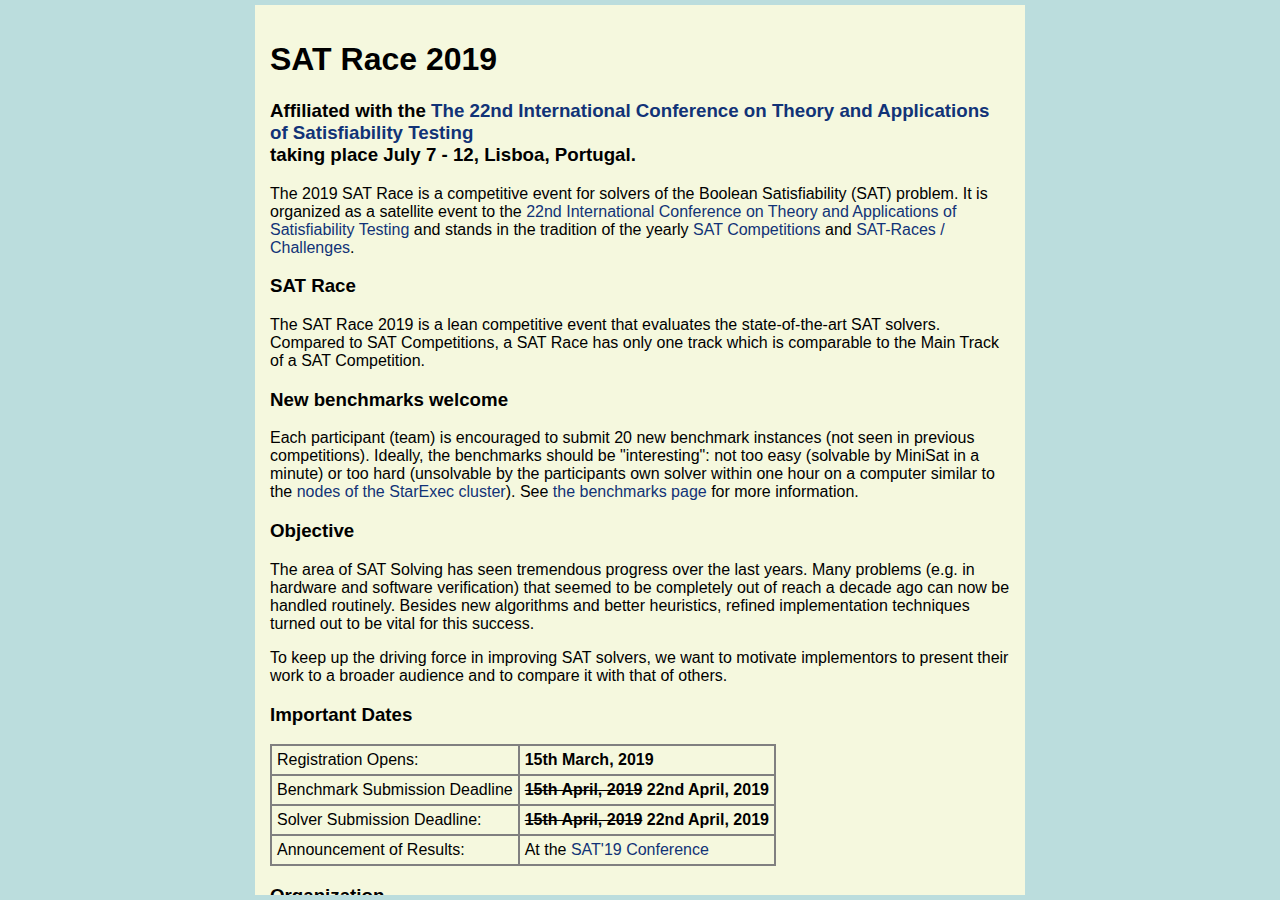
<file: index.html>
<!DOCTYPE html PUBLIC "-//W3C//DTD HTML 4.01 Transitional//EN">
<html>
<head>
<meta http-equiv="Content-Type" content="text/html; charset=UTF-8">
<title>SAT Race 2019</title>
<link rel="stylesheet" href="main.css" type="text/css">
<link rel="icon" type="image/x-icon" href="doge2.ico">
<script src="https://www.w3schools.com/lib/w3.js"></script>
<style>a#index { color:#c20114; }</style>
</head>

<body>
<div class="main">
  <div class="navigation" w3-include-html="navigation.html"></div>
  <script>w3.includeHTML();</script> 

  <div class="content">
    <h1>SAT Race 2019</h1>
    
<h3>
Affiliated with the 
  <a href="http://sat2019.tecnico.ulisboa.pt/">The 22nd International Conference on Theory and Applications of Satisfiability Testing</a><br/>
taking place July 7 - 12, Lisboa, Portugal.
</h3>

<p>
The 2019 SAT Race is a competitive event for solvers of the Boolean Satisfiability (SAT) problem.
It is organized as a satellite event to the 
<a href="http://sat2019.tecnico.ulisboa.pt/">22nd International Conference on Theory
and Applications of Satisfiability Testing</a>
and stands in the tradition of the yearly <a href="http://www.satcompetition.org">SAT Competitions</a> and <a href="related.html">SAT-Races / Challenges</a>.
</p>


<h3>SAT Race</h3>
<p>
The SAT Race 2019 is a lean competitive event that evaluates the
state-of-the-art SAT solvers. Compared to SAT Competitions, a SAT Race
has only one track which is comparable to the Main Track of a SAT
Competition.
</p>

<h3>New benchmarks welcome</h3>
<p>
Each participant (team) is encouraged to submit 20 new benchmark instances (not seen in previous competitions).
Ideally, the benchmarks should be "interesting": not too easy (solvable by MiniSat in a minute) or too hard (unsolvable by the participants own solver within one hour on
a computer similar to the <a href="https://www.starexec.org/starexec/public/machine-specs.txt">nodes of the StarExec cluster</a>).
See <a href="benchmarks.html">the benchmarks page</a> for more information.

</ul>
</p>


<h3><a name="Objective">Objective</a></h3>
<p>
The area of SAT Solving has seen tremendous progress over the last years.
Many problems (e.g. in hardware and software verification) that seemed to be completely out of reach a decade ago can now be handled routinely.
Besides new algorithms and better heuristics, refined implementation techniques turned out to be vital for this success.
</p>
<p>
To keep up the driving force in improving SAT solvers, we want to motivate implementors to present their work to a broader audience and to compare it with that of others.
</p>


<h3>Important Dates</h3>

<table>
  <tr>
    <td>Registration Opens:</td>
    <td class="date">15th March, 2019</td>
  </tr>
  <tr>
    <td>Benchmark Submission Deadline</td>
    <td class="date"><del>15th April, 2019</del> 22nd April, 2019</td>
  </tr>
  <tr>
    <td>Solver Submission Deadline:</td> 
    <td class="date"><del>15th April, 2019</del> 22nd April, 2019</td>
  </tr>
  <tr>
    <td>Announcement of Results:</td> 
    <td>At the <a href="http://sat2019.tecnico.ulisboa.pt/">SAT'19 Conference</a></td>
  </tr>
</table>

<h3><a name="Organization">Organization</a></h3>
<p>
Researchers from both academia and industry are invited to submit their solvers and benchmarks to SAT Race 2019.
</p>

  </div>
    
</div>

</body>
</html>
</file>
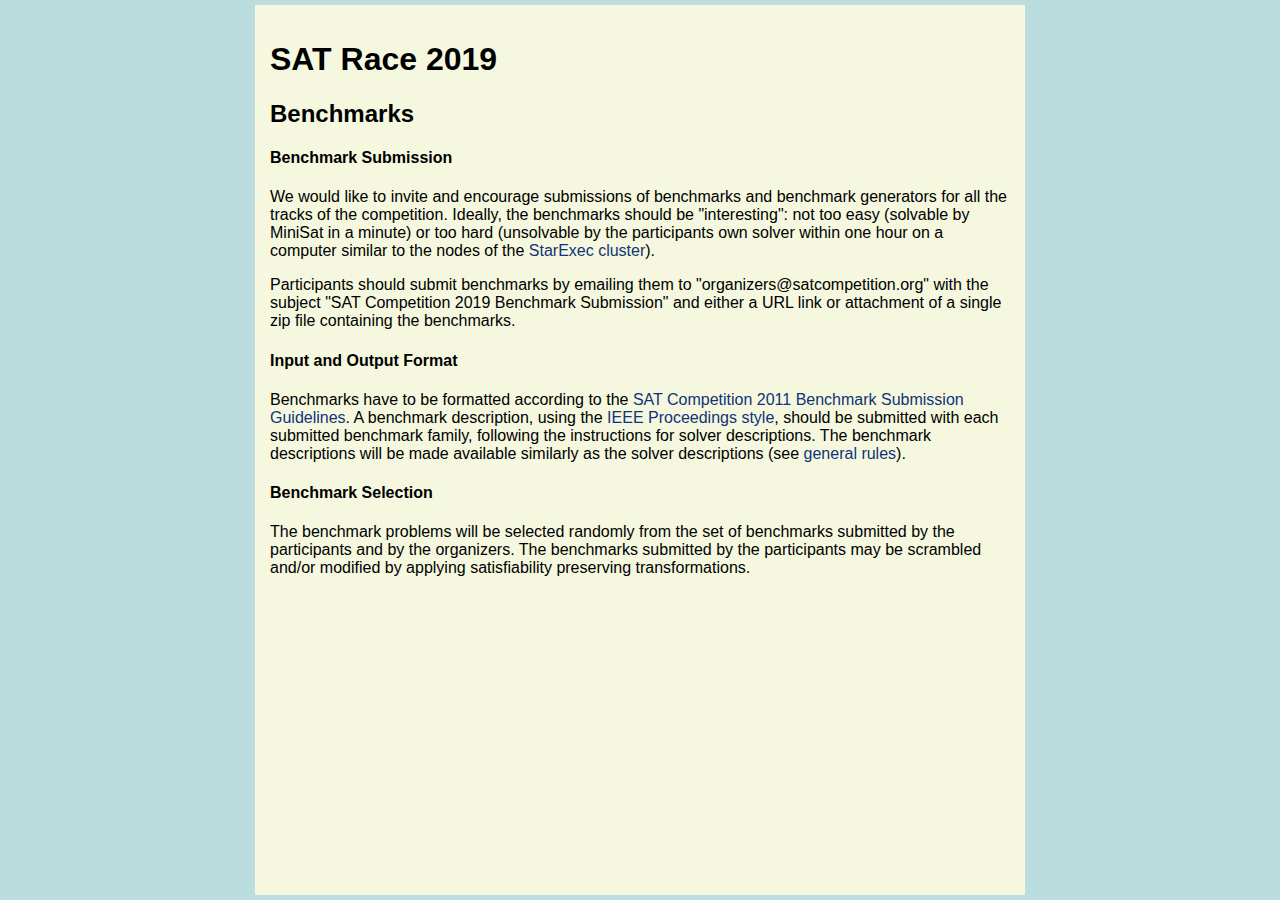
<file: benchmarks.html>
<!DOCTYPE html PUBLIC "-//W3C//DTD HTML 4.01 Transitional//EN">
<html>
<head>
<meta http-equiv="Content-Type" content="text/html; charset=UTF-8">
<title>SAT Race 2019</title>
<link rel="stylesheet" href="main.css" type="text/css">
<link rel="icon" type="image/x-icon" href="doge2.ico">
<script src="https://www.w3schools.com/lib/w3.js"></script>
<style>a#benchmarks { color:#c20114; }</style>
</head>

<body>
<div class="main">
  <div class="navigation" w3-include-html="navigation.html"></div>
  <script>w3.includeHTML();</script> 

  <div class="content">
    <h1>SAT Race 2019</h1>
<h2>Benchmarks</h2>

<h4>Benchmark Submission</h4>
<p>
We would like to invite and encourage submissions of benchmarks and benchmark generators for all the tracks of the competition.
<!--
Each Main Track participant (team) is required to submit 20 new benchmark instances (not seen in previous competitions). 
At least 10 of those--> Ideally, the benchmarks should be "interesting": not too easy (solvable by MiniSat in a minute) or
too hard (unsolvable by the participants own solver within one hour on a computer similar to the nodes of the 
<a href="https://www.starexec.org/starexec/public/machine-specs.txt">StarExec cluster</a>).
</p>
<!--
<p>
Please contact the organizers to discuss options in case the requirement seems difficult to fulfil.
</p>
-->
<p>
Participants should submit benchmarks by emailing them to "organizers@satcompetition.org" with the 
subject "SAT Competition 2019 Benchmark Submission" and either a URL link or attachment of a single zip file containing the benchmarks.
</p>

<h4>Input and Output Format</h4>
<p>
Benchmarks have to be formatted according to the
<a href="http://www.satcompetition.org/2011/format-benchmarks2011.html">SAT Competition 2011
Benchmark Submission Guidelines</a>.
A benchmark description, using 
the <a href="http://www.ieee.org/conferences_events/conferences/publishing/templates.html">IEEE Proceedings style</a>,
should be submitted with each submitted benchmark family,
following the instructions for solver descriptions.
The benchmark descriptions will be made available similarly as the solver descriptions 
(see <a href="rules.html">general rules</a>).
</p>

<h4>Benchmark Selection</h4>
<p>
The benchmark problems will be selected randomly from the set of benchmarks submitted
by the participants and by the organizers.
The benchmarks submitted by the participants may be scrambled and/or modified
by applying satisfiability preserving transformations.
</p>

  </div>
    
</div>

</body>
</html>
</file>
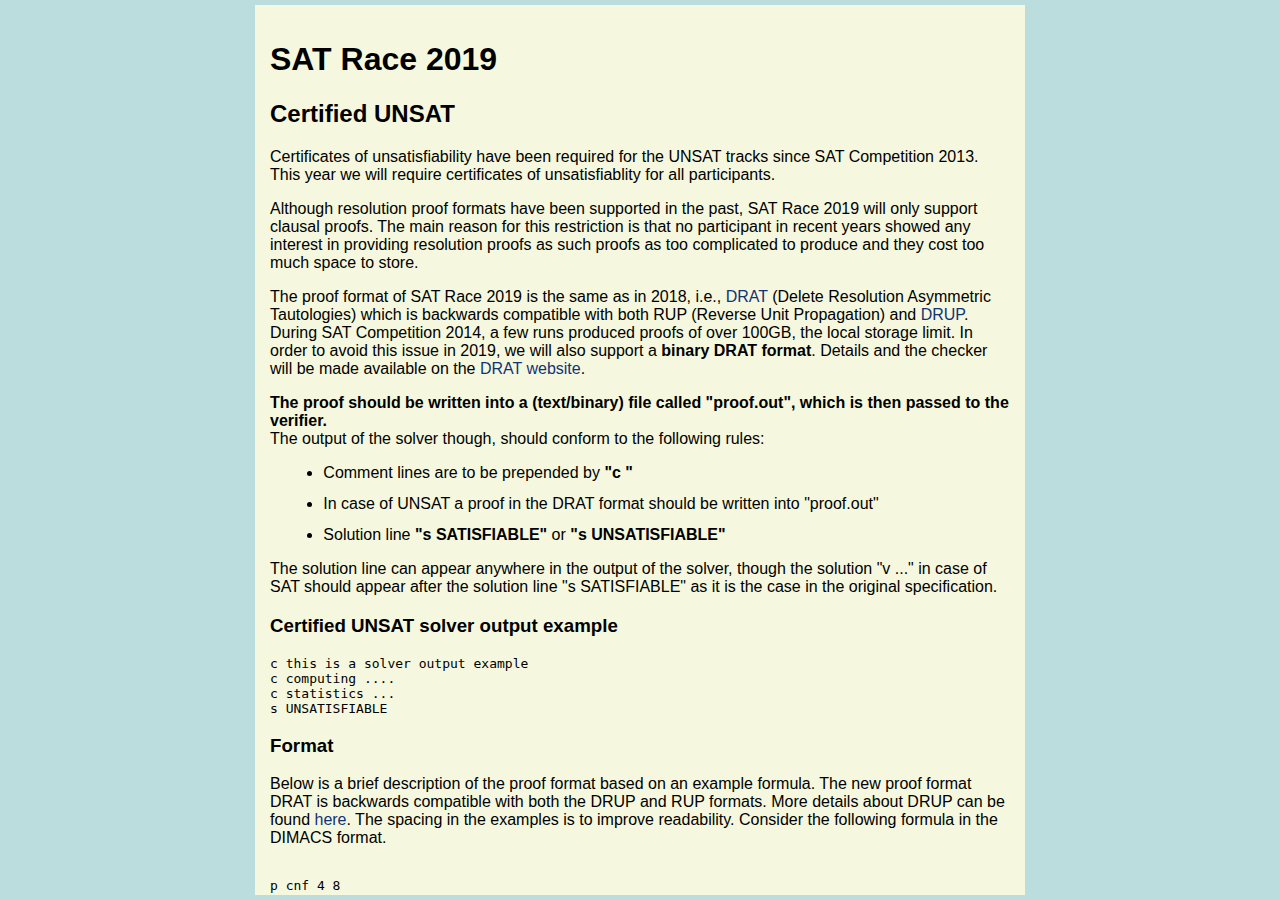
<file: certificates.html>
<!DOCTYPE html PUBLIC "-//W3C//DTD HTML 4.01 Transitional//EN">
<html>
<head>
<meta http-equiv="Content-Type" content="text/html; charset=UTF-8">
<title>SAT Race 2019</title>
<link rel="stylesheet" href="main.css" type="text/css">
<link rel="icon" type="image/x-icon" href="doge2.ico">
<script src="https://www.w3schools.com/lib/w3.js"></script>
<style>a#certificates { color:#c20114; }</style>
</head>

<body>
<div class="main">
  <div class="navigation" w3-include-html="navigation.html"></div>
  <script>w3.includeHTML();</script> 

  <div class="content">
    <h1>SAT Race 2019</h1>

<h2>Certified UNSAT</h2>
<p>
Certificates of unsatisfiability have been required for the UNSAT tracks since 
SAT Competition 2013. This year we will require certificates of unsatisfiablity 
for all participants.
</p>

<p>
Although resolution proof formats have been supported in the past, 
SAT Race 2019 will only support clausal proofs. The main reason
for this restriction is that no participant in recent years showed any 
interest in providing resolution proofs as such proofs as too complicated to
produce and they cost too much space to store.<br>
</p>

<p>
The proof format of SAT Race 2019 is the same as in 2018, i.e.,
<a href="http://www.cs.utexas.edu/~marijn/drat-trim/" target="_blank">DRAT</a> 
(Delete Resolution Asymmetric Tautologies) which is backwards compatible 
with both RUP (Reverse Unit Propagation) and 
<a href="http://www.cs.utexas.edu/~marijn/drup/" target="_blank">DRUP</a>.
During SAT Competition 2014, a few runs produced proofs of over 100GB, 
the local storage limit. In order to avoid this issue in 2019, we will
also support a <b>binary DRAT format</b>. Details and the checker will be made 
available on the <a href="http://www.cs.utexas.edu/~marijn/drat-trim/">DRAT website</a>.
</p>

<p>

<b>The proof should be written into a (text/binary) file called "proof.out", which is then passed to the verifier.</b> <br> 
The output of the solver though, should conform to the following rules:
<ul>
<li> Comment lines are to be prepended by <b>&quot;c &quot;</b></li>
<li> In case of UNSAT a proof in the DRAT format should be written into "proof.out"</li>
<li> Solution line <b>&quot;s SATISFIABLE&quot;</b> or <b>&quot;s UNSATISFIABLE&quot;</b></li>
</ul>
The solution line can appear anywhere in the output of the solver, though 
the solution &quot;v ...&quot; in case of SAT should appear after the solution line 
&quot;s SATISFIABLE&quot; as it is the case in the original specification.<br>

<h3>Certified UNSAT solver output example</h3>
<pre>
c this is a solver output example
c computing ....
c statistics ...
s UNSATISFIABLE
</pre>

<h3>Format</h3>

Below is a brief description of the proof format based on an example formula.
The new proof format DRAT is backwards compatible with both the DRUP and RUP formats.
More details about DRUP can be found <a href="http://cs.utexas.edu/~marijn/drup/" target="_blank">here</a>.

The spacing in the examples is to improve readability. Consider the following
formula in the DIMACS format.
<br><br>
<pre>
p cnf 4 8
 1  2 -3 0
-1 -2  3 0
 2  3 -4 0
-2 -3  4 0
 1  3  4 0
-1 -3 -4 0
-1  2  4 0
 1 -2 -4 0
</pre>
<br>




A proof of the above formula in the RUP (and thus DRAT) format is:
<br><br>
<pre>
1 2 0
1 0
2 0
0
</pre>
<br>
A RUP proof is a sequence of clauses that are redundant with respect to the input formula.
To check that a clause C is redundant, all literals l in C are assigned to false followed
by unit propagation. In order to verify redundancy, unit propagation should result in 
a conflict. The redundant clause is added to the formula in case the check is successful.
The conflict clauses produced by conflict-driven clause learning (CDCL) solvers have the RUP property.
Therefore, a sequence of all conflict clauses (in the order of
learning) is a RUP proof for unsatisfiable formulas. 

<br><br>
One important disadvantage of checking RUP proofs is the cost of verifying a proof.
The DRUP format (Delete Reverse Unit 
Propagation) was developed to counter this disadvantage. 
The DRUP format extends the RUP format by allowing it to express 
clause elimination information within the proof format.
<br><br>
<pre>
   1  2  0
d  1  2 -3 0
   1  0
d  1  2  0
d  1  3  4 0
d  1 -2 -4 0
   2  0
   0
</pre>
<br>
Apart from the redundant RUP clauses, a DRUP proof may contain lines with a &#39;d&#39;
prefix. These lines refer to clauses (original or learned) that can be deleted
without influencing the proof checking. In the above example, all the deleted 
clauses are subsumed by the added RUP clauses. In practice, however, the clauses
that one wants to include in a DRUP proof are the clauses that are removed 
while reducing the (learned) clause database.<br><br>


Some state-of-the-art SAT solvers use techniques, such as extended resolution,
that cannot be validated using RUP.
The DRAT format (Delete Resolution Asymmetric Tautologies) was developed to 
deal with this.
<br><br>
<pre>
   1  0
d  1  2 -3 0
d  1  2  0
d  1  3  4 0
d  1 -2 -4 0
   2  0
   0
</pre>
<br>
The syntax of DRAT proofs is identical to DRUP proofs. Lines contain either
a &#39;d&#39; expression which denotes deletion, or have no prefix expression which stands for clause addition.

<h3>Binary Format</h3>

<h5>Mapping DIMACS Literals to Unsigned Integers</h5>

The first step of the binary encoding is mapping literals in 
the DIMACS format to unsigned integers. The following mapping function is used:
map(l) := (l > 0)? 2*l : -2*l + 1. The mapping for some DIMACS literals are shown below.<BR><BR>

<pre>     DIMACS literals   unsigned integers
                      
                 -63     127
                 129     258   
               -8191   16383
               -8193   16387
</pre><BR>

<h5>Variable-Byte Encoding of Unsigned Integers</h5>
  
  Assume that 'w0, ..., wi' are 7-bit words, 'w1' to 'wi' all non zero and
  the unsigned number 'x' can be represented as<BR><BR>
    
<pre>    x = w0 + 2^7*w1 + 2^14*w2 + ... + 2^(7*i)*wi</pre><BR>

  The variable-byte encoding of DRAT (also used in <A href="http://fmv.jku.at/aiger/">AIGER</A>) is the sequence of 
  i bytes b0, ... bi:<BR><BR>

<pre>    1w0, 1w1, 1w2, ..., 0wi </pre><BR>
/Users/mbassms6/Desktop/satcomp/downloads.html
  The MSB of a byte in this sequence signals whether this byte is the last
  byte in the sequence, or whether there are still more bytes to follow.
  Here are some examples:<BR><BR>

<pre>    unsigned integer   byte sequence of encoding (in hexadecimal)
 
                   x   b0 b1 b2 b3 b4
                      
                   0   00
                   1   01
    2^7-1    =   127   7f
    2^7      =   128   80 01
    2^8  + 2 =   258   82 02
    2^14 - 1 = 16383   ff 7f
    2^14 + 3 = 16387   83 80 01
    2^28 - 1           ff ff ff 7f
    2^28 + 7           87 80 80 80 01
</pre><br>

<h5>Bringing it together</h5>

In the binary DRAT format, each clause consists of at least two bytes. The
first byte expresses whether the lemma is added (character 'a' or 61 in 
hexadecimal) or deleted (character 'd' or 64 in hexadecimal). The last byte
of each lemma is the zero byte (00 in hexadecimal). In between these two 
bytes, the literals of the lemma are shown as unsigned integers in the 
variable-byte encoding.<BR><BR>

In the example below, the plain DRAT format requires 26 bytes (including the 
new line characters and excluding the redundant spaces in the second lemma), 
while the binary DRAT format of the same proof requires only 12 bytes. Emiting
proofs in the binary format reduces the size on disk by approximatedly a 
factor of three compared to the conventional (plain) DRAT format.<BR><BR>

<pre>          plain DRAT      binary DRAT (in hexadecimal)

       d -63 -8193 0      64 7f 83 80 01 00 61 82 02 ff 7f 00 
         129 -8191 0
</pre>

<h5>Demo</h5>
A <a href="downloads/glucose-3.0D.zip">modified Glucose 3.0</a> which outputs the proof in a binary format is available. Run it using the command
<pre>./glucose unsat-benchmark.cnf -vbyte -certified -certified-output=proof.out</pre> to produce a binary proof.

  </div>
    
</div>

</body>
</html>
</file>
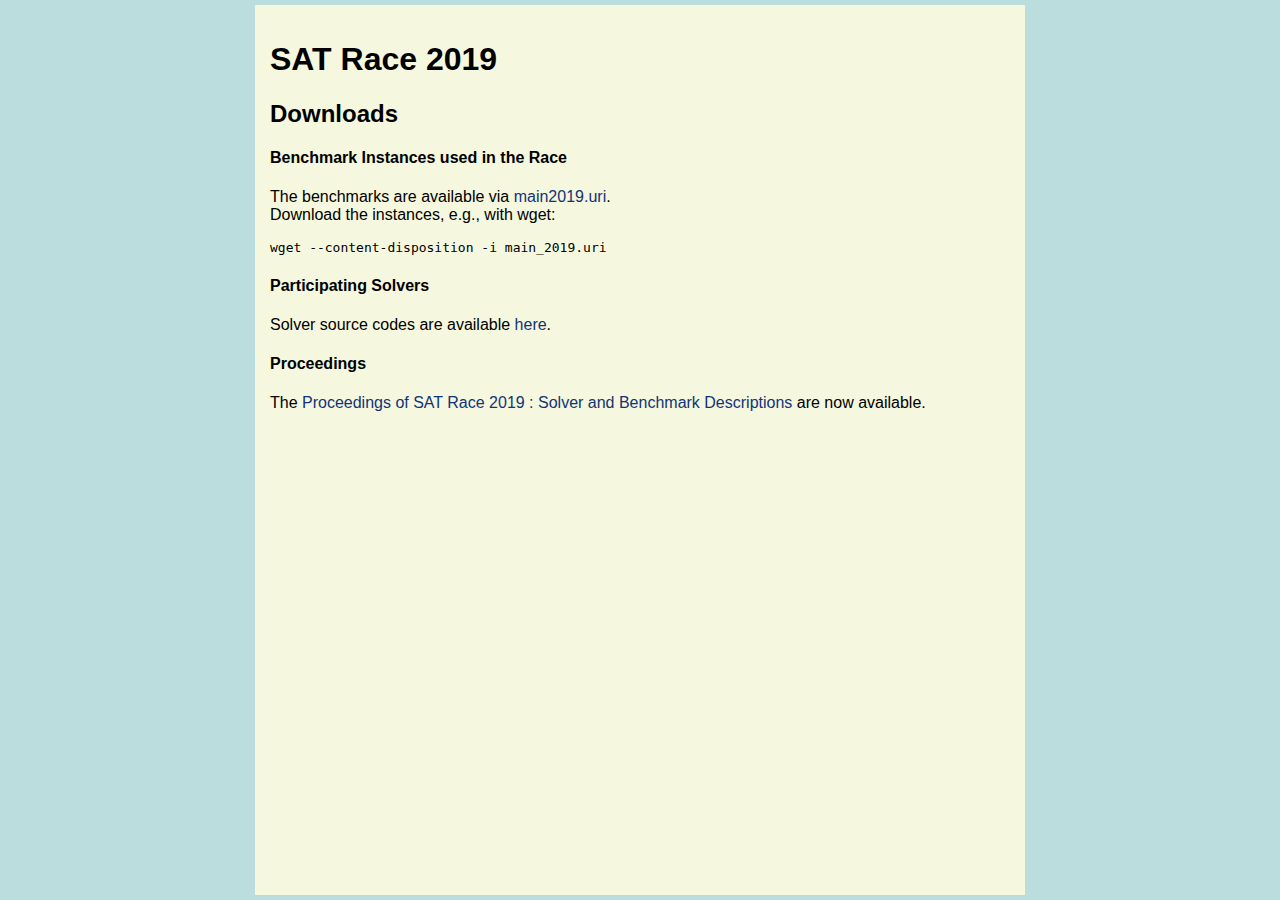
<file: downloads.html>
<!DOCTYPE html PUBLIC "-//W3C//DTD HTML 4.01 Transitional//EN">
<html>
<head>
<meta http-equiv="Content-Type" content="text/html; charset=UTF-8">
<title>SAT Race 2019</title>
<link rel="stylesheet" href="main.css" type="text/css">
<link rel="icon" type="image/x-icon" href="doge2.ico">
<script src="https://www.w3schools.com/lib/w3.js"></script>
<style>a#downloads { color:#c20114; }</style>
</head>

<body>
<div class="main">
  <div class="navigation" w3-include-html="navigation.html"></div>
  <script>w3.includeHTML();</script> 

  <div class="content">
    <h1>SAT Race 2019</h1>

<h2>Downloads</h2>


<h4>Benchmark Instances used in the Race</h4>
<p>The benchmarks are available via <a href="https://gbd.iti.kit.edu/getinstances?track=main_2019">main2019.uri</a>.<br />
Download the instances, e.g., with wget: <pre>wget --content-disposition -i main_2019.uri</pre>
</p>

<h4>Participating Solvers</h4>

<p>Solver source codes are available <a href="https://github.com/satcompetition/2019/tree/master/solvers">here</a>.</p>

<h4>Proceedings</h4>
<p>
The <a href="https://helda.helsinki.fi/handle/10138/306988">Proceedings of SAT Race 2019 : Solver and Benchmark Descriptions</a> are now available.
</p>

  </div>
    
</div>

</body>
</html>
</file>
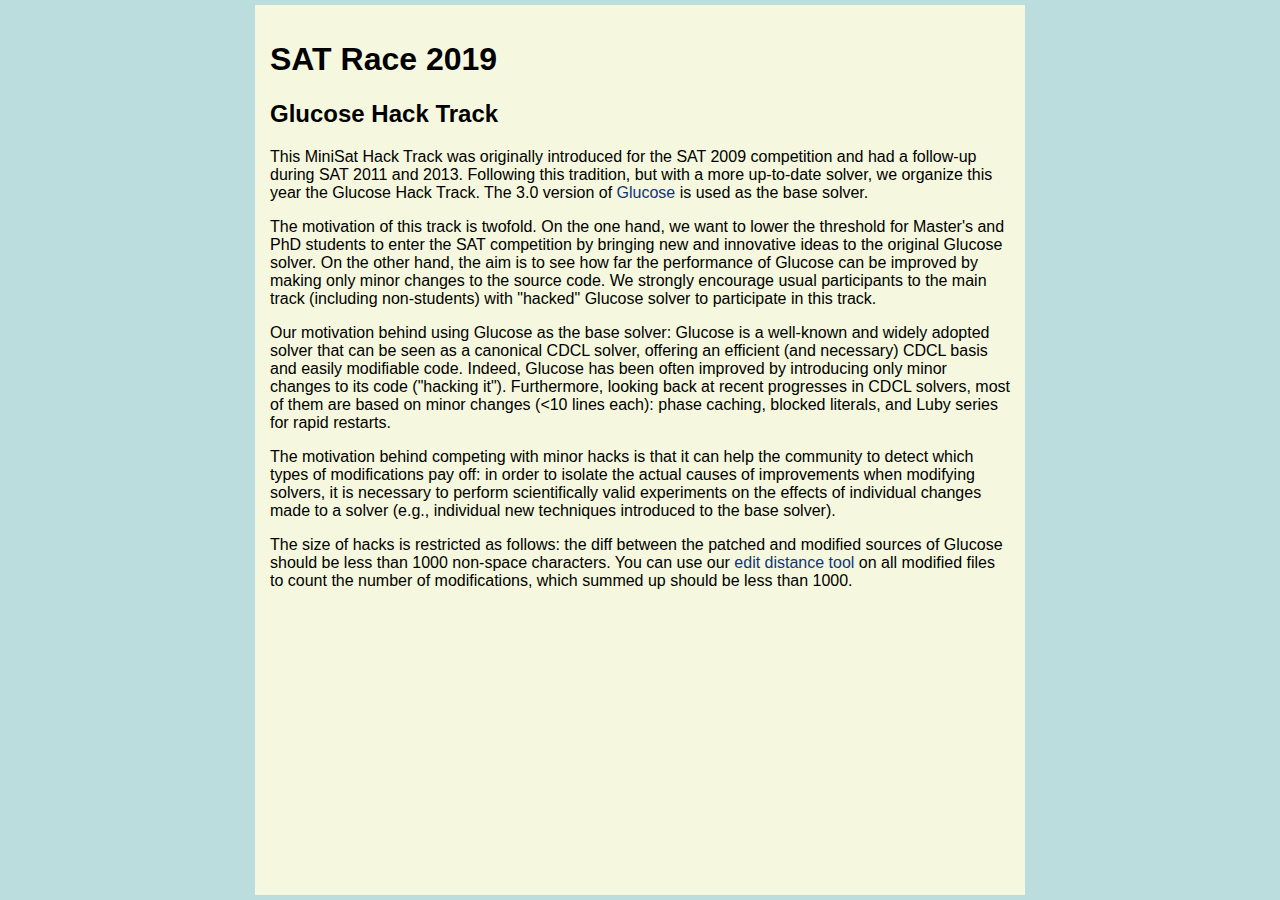
<file: hack.html>
<!DOCTYPE html PUBLIC "-//W3C//DTD HTML 4.01 Transitional//EN">
<html>
<head>
<meta http-equiv="Content-Type" content="text/html; charset=UTF-8">
<title>SAT Race 2019</title>
<link rel="stylesheet" href="main.css" type="text/css">
<link rel="icon" type="image/x-icon" href="doge2.ico">
<script src="https://www.w3schools.com/lib/w3.js"></script>
<style>a#hack { color:#c20114; }</style>
</head>

<body>
<div class="main">
  <div class="navigation" w3-include-html="navigation.html"></div>
  <script>w3.includeHTML();</script> 

  <div class="content">
    <h1>SAT Race 2019</h1>

<h2>Glucose Hack Track</h2>

<p>
This MiniSat Hack Track was originally introduced for the SAT 2009 competition and had a follow-up during SAT 2011 and 2013. 
Following this tradition, but with a more up-to-date solver, we organize this year the Glucose Hack Track.
The 3.0 version of <A href="http://www.labri.fr/perso/lsimon/glucose/">Glucose</A> is used as the base solver.
</p>

<p>
The motivation of this track is twofold. On the one hand, we want to lower the threshold for Master's and PhD students to enter the SAT competition by bringing new and innovative ideas to the original Glucose solver. On the other hand, the aim is to see how far the performance of Glucose can be improved by making only minor changes to the source code. We strongly encourage usual participants to the main track (including non-students) with "hacked" Glucose solver to participate in this track.
</p>

<p>
Our motivation behind using Glucose as the base solver: Glucose is a well-known and widely adopted solver that can be seen as a canonical CDCL solver, offering an efficient (and necessary) CDCL basis and easily modifiable code. Indeed, Glucose has been often improved by introducing only minor changes to its code ("hacking it"). Furthermore, looking back at recent progresses in CDCL solvers, most of them are based on minor changes (&#60;10 lines each): phase caching, blocked literals, and Luby series for rapid restarts.
</p>

<p>
The motivation behind competing with minor hacks is that it can help the community to detect which types of modifications pay off: in order to isolate the actual causes of improvements when modifying solvers, it is necessary to perform scientifically valid experiments on the effects of individual changes made to a solver (e.g., individual new techniques introduced to the base solver).
</p>

<p>
The size of hacks is restricted as follows: the diff between the patched and modified sources of Glucose should be less than 1000 non-space characters.
You can use our <a href="downloads/editdistance.zip">edit distance tool</a> on all modified files to count the number of modifications, which summed up should be less than 1000.
</p>

  </div>
    
</div>

</body>
</html>
</file>
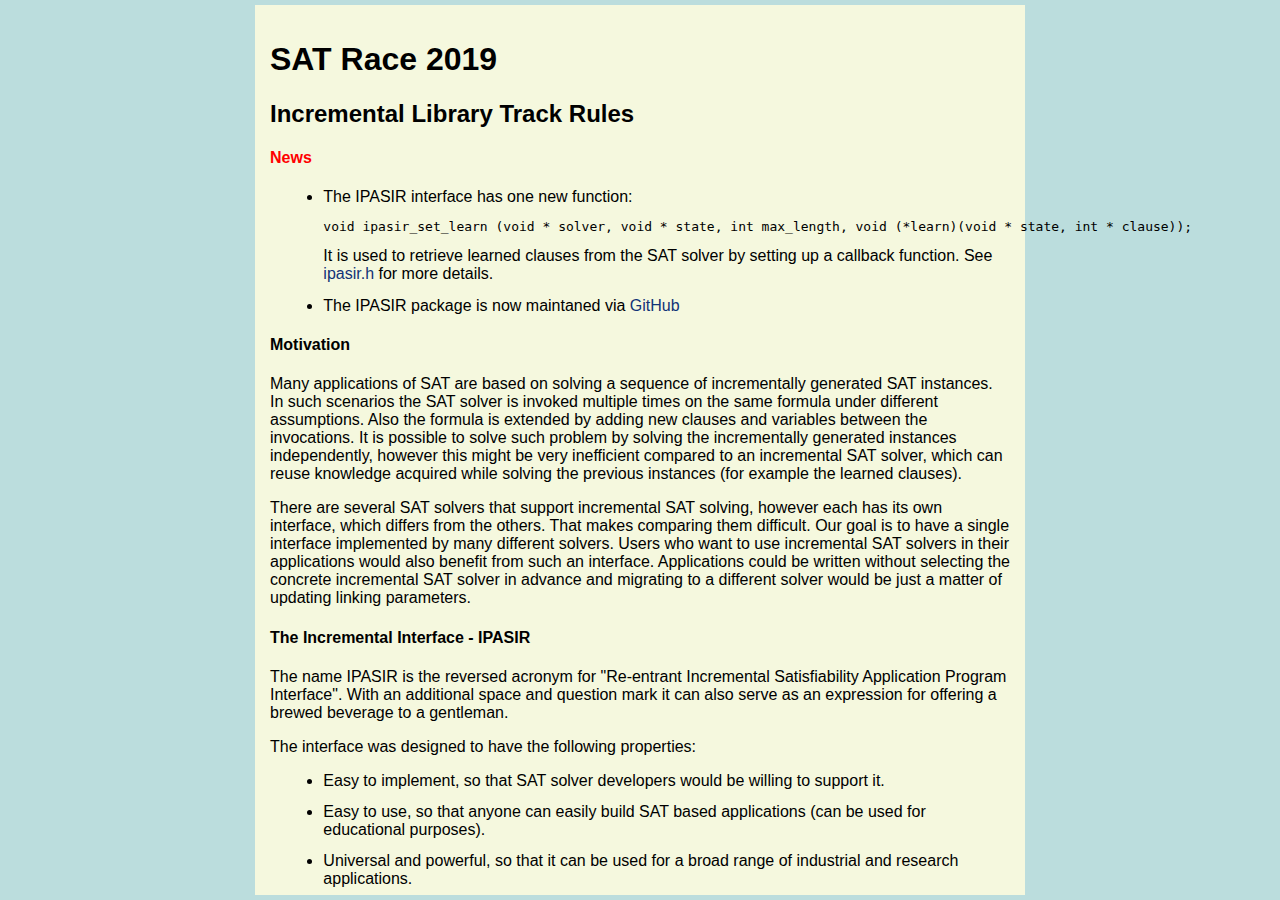
<file: incremental.html>
<!DOCTYPE html PUBLIC "-//W3C//DTD HTML 4.01 Transitional//EN">
<html>
<head>
<meta http-equiv="Content-Type" content="text/html; charset=UTF-8">
<title>SAT Race 2019</title>
<link rel="stylesheet" href="main.css" type="text/css">
<link rel="icon" type="image/x-icon" href="doge2.ico">
<script src="https://www.w3schools.com/lib/w3.js"></script>
<style>a#incremental { color:#c20114; }</style>
</head>

<body>
<div class="main">
  <div class="navigation" w3-include-html="navigation.html"></div>
  <script>w3.includeHTML();</script> 

  <div class="content">
    <h1>SAT Race 2019</h1>

<h2><a name="api">Incremental Library Track Rules</a></h2>

<h4 style="color:red">News</h4>
<ul>
<li>The IPASIR interface has one new function:
<pre>void ipasir_set_learn (void * solver, void * state, int max_length, void (*learn)(void * state, int * clause));</pre>
It is used to retrieve learned clauses from the SAT solver by setting up a callback function. See <a href="downloads/ipasir.h">ipasir.h</a> for more details.
</li>
<li>The IPASIR package is now maintaned via <a href="https://github.com/biotomas/ipasir">GitHub</a></li>
</ul>

<h4>Motivation</h4>
<p>
Many applications of SAT are based on solving a sequence of incrementally generated SAT instances.
In such scenarios the SAT solver is invoked multiple times on the same formula under different assumptions.
Also the formula is extended by adding new clauses and variables between the invocations. It is possible
to solve such problem by solving the incrementally generated instances independently, however this might be
very inefficient compared to an incremental SAT solver, which can reuse knowledge acquired while solving the previous
instances (for example the learned clauses).
</p>
<p>
There are several SAT solvers that support incremental SAT solving, however each has its own interface, which
differs from the others. That makes comparing them difficult. Our goal is to have a single interface implemented by
many different solvers. Users who want to use incremental SAT solvers in their applications would also benefit
from such an interface. Applications could be written without selecting the concrete incremental SAT solver
in advance and migrating to a different solver would be just a matter of updating linking parameters.
</p>

<h4>The Incremental Interface - IPASIR</h4>
<p>
The name IPASIR is the reversed acronym for "Re-entrant Incremental Satisfiability Application Program Interface".
With an additional space and question mark it can also serve as an expression for offering a brewed beverage to a gentleman.
</p>
<p>
The interface was designed to have the following properties:
</p>
<ul>
<li>Easy to implement, so that SAT solver developers would be willing to support it.</li>
<li>Easy to use, so that anyone can easily build SAT based applications (can be used for educational purposes).</li>
<li>Universal and powerful, so that it can be used for a broad range of industrial and research applications.</li>
</ul>
<p>
The interface consists of only 9 functions which are inspired by the incremental interfaces of <a href="http://fmv.jku.at/picosat/">PicoSAT</a>
and <a href="http://fmv.jku.at/lingeling/">Lingeling</a>. It is defined in the form of a C language header file <a href="downloads/ipasir.h">ipasir.h</a>.
Please refer to the comments in the header file for more information about the specifications of the interface.
</p>
<p>
We have prepared a package (<a href="downloads/ipasir.zip">ipasir.zip</a>, also available via <a href="https://github.com/biotomas/ipasir">GitHub</a>) containing two SAT solvers adapted to IPASIR and a few simple IPASIR based applications.
</p>

<h4>Solver Submission</h4>
<p>
In order to participate in the Incremental Library Track please follow these steps:
</p>
<ol>
<li>Implement all the functions defined in the <a href="downloads/ipasir.h">ipasir.h</a> header file.</li>
<li>Create a directory with your code and makefile following the style of the three example solvers in
the <a href="downloads/ipasir.zip">ipasir.zip</a> package. Placing your directory in the "ipasir/sat/" directory and
issuing "make" in the "ipasir/" directory should result in a successful build of all the example
applications with your solver (and the original example solvers). See the README files located in the package
for more information.</li>
<li>Add the system description of your solver (see <a href="rules.html">general rules</a>) into the directory.</li>
<li>Pack your directory into a zip file and send it to organizers@satcompetition.org</li>
</ol>

<h4>Benchmark Submission</h4>
<p>
The benchmarks for the Incremental Library Track are command line applications that solve
a problem specified by an input file given as a parameter to the application.
Please take a look at the example applications in the <a href="downloads/ipasir.zip">ipasir.zip</a> package.
To create your own benchmark applications follow the style of the  directories in the "ipasir/app/" directory.
</p>
<p>
Prepare your application directory in such a way that placing it in the "ipasir/app/" directory and
issuing "make" in the "ipasir/" directory results in a successful build of your application (along with the original example applications)
with all the solvers in the package. Follow the instruction in the README files found in the <a href="downloads/ipasir.zip">ipasir.zip</a> package.
As the last step add a short text document that describes your application into
your directory, pack it into a zip file and send it to organizers@satcompetition.org.
</p>

<h4>Benchmark Selection and Evaluation of Solvers</h4>
<p>
The benchmarks used for the competition will be selected by the organizers. The solvers will be evaluated by
the number of problem instances (application + input pairs) solved within a given time limit.
</p>


  </div>
    
</div>

</body>
</html>
</file>
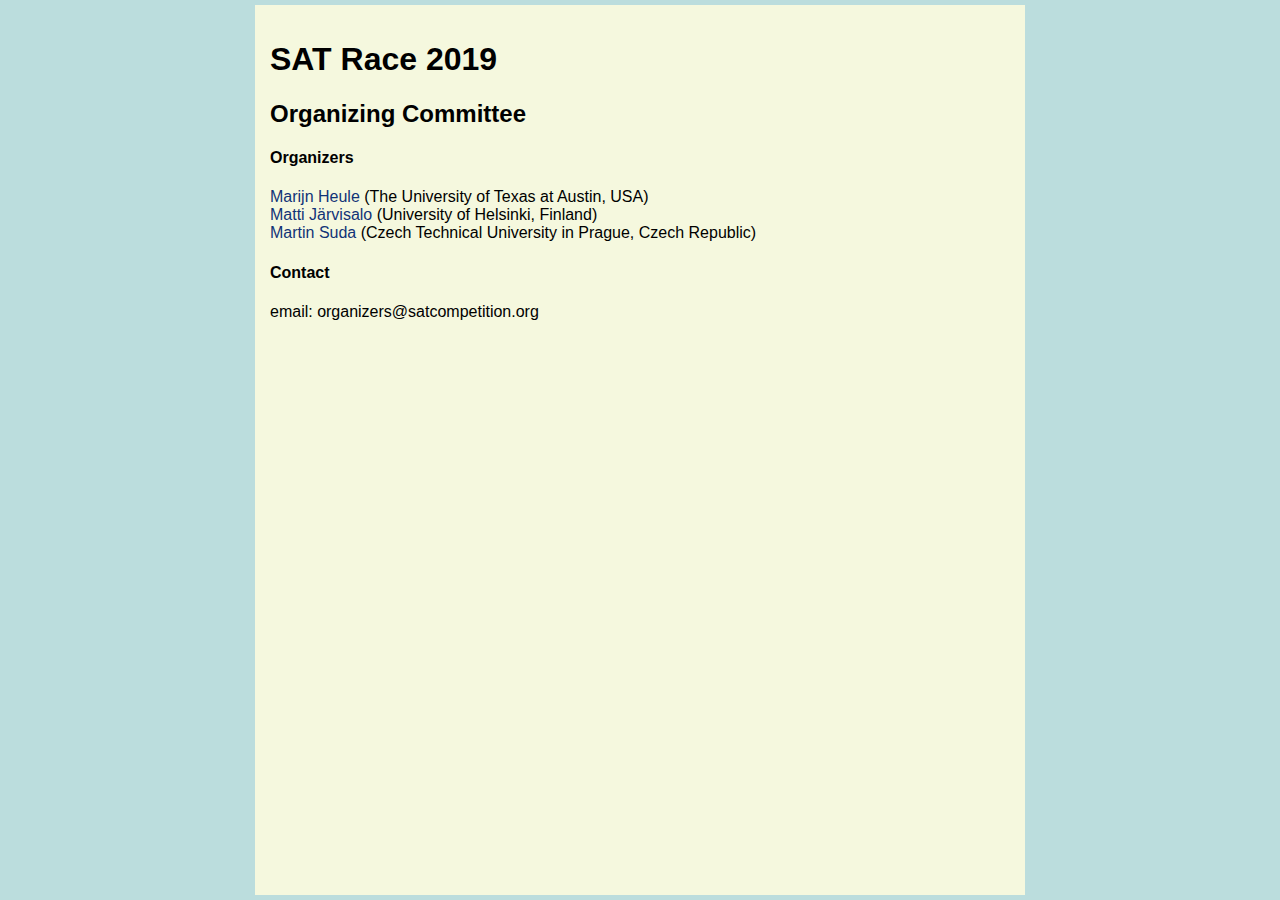
<file: organizers.html>
<!DOCTYPE html PUBLIC "-//W3C//DTD HTML 4.01 Transitional//EN">
<html>
<head>
<meta http-equiv="Content-Type" content="text/html; charset=UTF-8">
<title>SAT Race 2019</title>
<link rel="stylesheet" href="main.css" type="text/css">
<link rel="icon" type="image/x-icon" href="doge2.ico">
<script src="https://www.w3schools.com/lib/w3.js"></script>
<style>a#organizers { color:#c20114; }</style>
</head>

<body>
<div class="main">
  <div class="navigation" w3-include-html="navigation.html"></div>
  <script>w3.includeHTML();</script> 

  <div class="content">
    <h1>SAT Race 2019</h1>

<h2>Organizing Committee</h2>

<h4>Organizers</h4>
<a href="http://www.cs.utexas.edu/~marijn/">Marijn Heule</a> (The University of Texas at Austin, USA)</br>
<a href="http://www.cs.helsinki.fi/u/mjarvisa/">Matti J&aumlrvisalo</a> (University of Helsinki, Finland)</br>
<a href="http://forsyte.at/people/suda/">Martin Suda</a> (Czech Technical University in Prague, Czech Republic)

<h4>Contact</h4>
email: organizers@satcompetition.org


  </div>
    
</div>

</body>
</html>
</file>
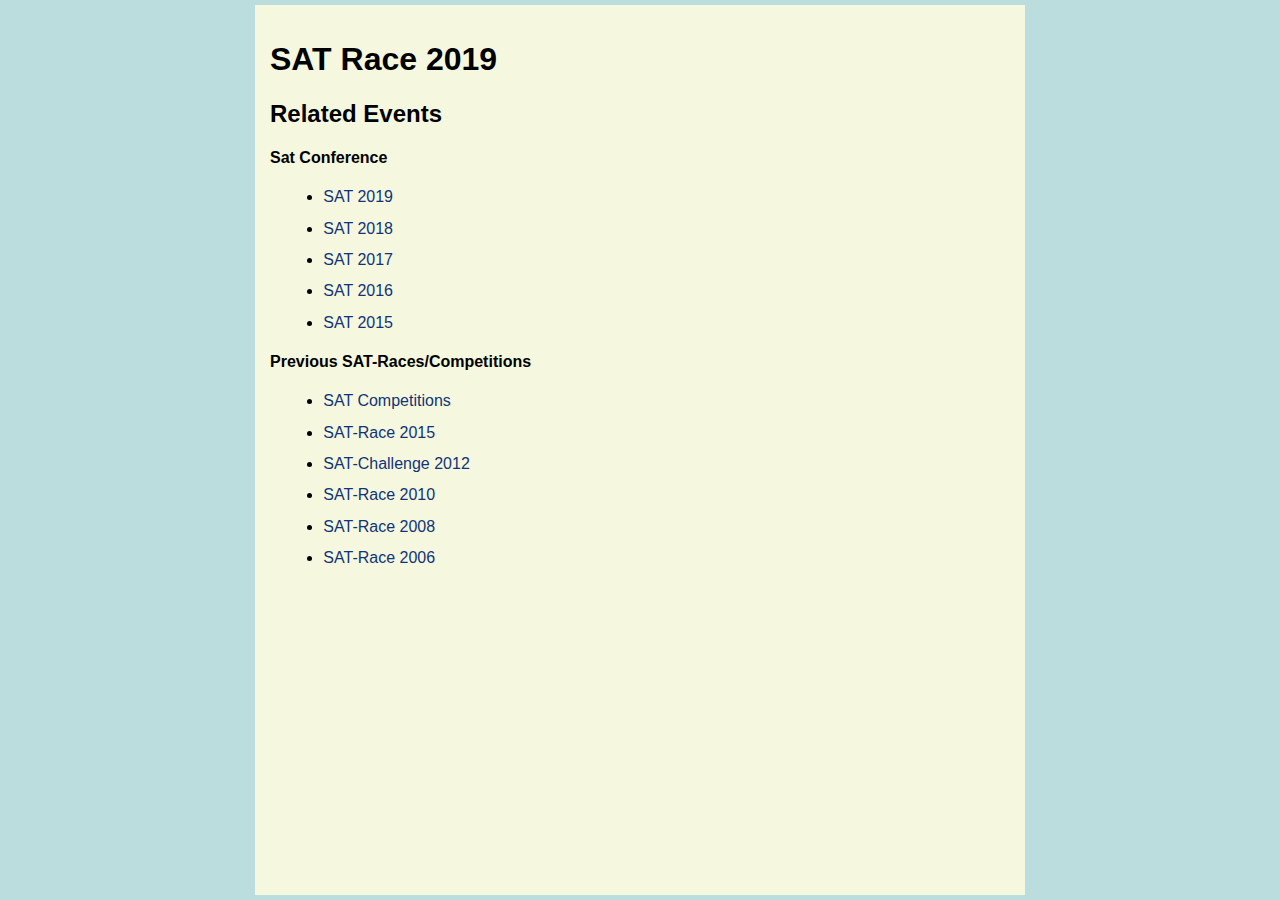
<file: related.html>
<!DOCTYPE html PUBLIC "-//W3C//DTD HTML 4.01 Transitional//EN">
<html>
<head>
<meta http-equiv="Content-Type" content="text/html; charset=UTF-8">
<title>SAT Race 2019</title>
<link rel="stylesheet" href="main.css" type="text/css">
<link rel="icon" type="image/x-icon" href="doge2.ico">
<script src="https://www.w3schools.com/lib/w3.js"></script>
<style>a#related { color:#c20114; }</style>
</head>

<body>
<div class="main">
  <div class="navigation" w3-include-html="navigation.html"></div>
  <script>w3.includeHTML();</script> 

  <div class="content">
    <h1>SAT Race 2019</h1>

<h2>Related Events</h2>

<h4>Sat Conference</h4>
<ul>
<li><a href="http://sat2019.tecnico.ulisboa.pt/">SAT 2019</a></li>
<li><a href="http://sat2018.azurewebsites.net/">SAT 2018</a></li>
<li><a href="http://sat2017.gitlab.io/">SAT 2017</a></li>
<li><a href="http://sat2016.labri.fr">SAT 2016</a></li>
<li><a href="http://www.cs.utexas.edu/~marijn/sat15">SAT 2015</a></li>
</ul>

<h4>Previous SAT-Races/Competitions</h4>
<ul>
<li><a href="http://www.satcompetition.org">SAT Competitions</a></li>
<li><a href="http://baldur.iti.kit.edu/sat-race-2015">SAT-Race 2015</a></li>
<li><a href="http://baldur.iti.kit.edu/SAT-Challenge-2012">SAT-Challenge 2012</a></li>
<li><a href="http://baldur.iti.uka.de/sat-race-2010">SAT-Race 2010</a></li>
<li><a href="http://baldur.iti.uka.de/sat-race-2008">SAT-Race 2008</a></li>
<li><a href="http://fmv.jku.at/sat-race-2006">SAT-Race 2006</a></li>
</ul>


  </div>
    
</div>

</body>
</html>
</file>
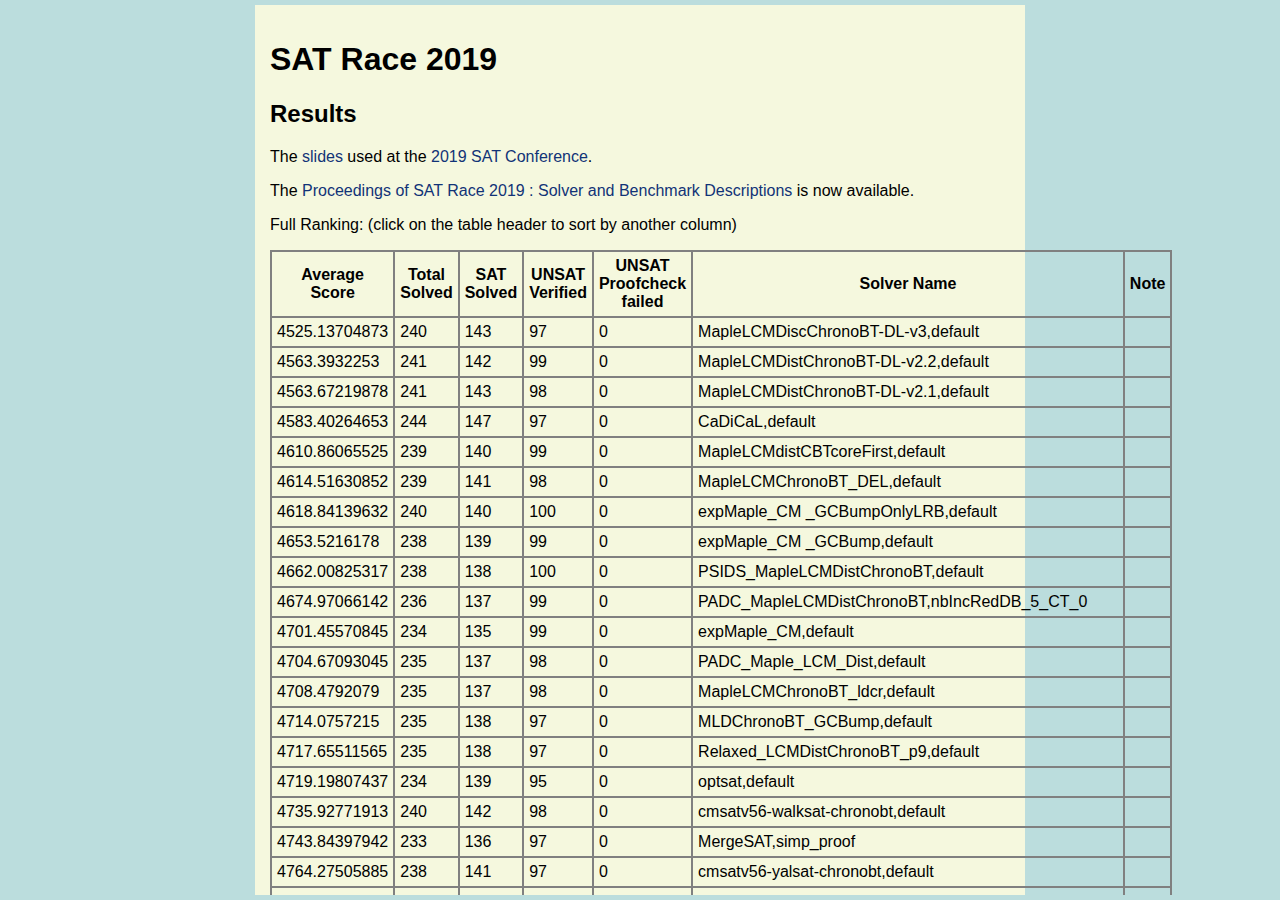
<file: results.html>
<!DOCTYPE html PUBLIC "-//W3C//DTD HTML 4.01 Transitional//EN">
<html>
<head>
<meta http-equiv="Content-Type" content="text/html; charset=UTF-8">
<title>SAT Race 2019</title>
<link rel="stylesheet" href="main.css" type="text/css">
<link rel="icon" type="image/x-icon" href="doge2.ico">
<script src="https://www.w3schools.com/lib/w3.js"></script>
<style>a#results { color:#c20114; }</style>
</head>

<body>
<div class="main">
  <div class="navigation" w3-include-html="navigation.html"></div>
  <script>w3.includeHTML();</script> 

  <div class="content">
    <h1>SAT Race 2019</h1>

<script src="sorttable.js"></script>
<h2>Results</h2>

<!--
<a href="results/medals.jpg"><img width="600" height="275" src="results/medals-small.jpg"/></a>
<p>
-->
The <a href="downloads/satrace19slides.pdf">slides</a> used at the <a href="http://sat2019.tecnico.ulisboa.pt/">2019 SAT Conference</a>.
</p>
<p>
The <a href="https://helda.helsinki.fi/handle/10138/306988">Proceedings of SAT Race 2019 : Solver and Benchmark Descriptions</a> is now available.
</p>

<p>Full Ranking: (click on the table header to sort by another column)</p>
<table class="sortable">
<tr><th>Average Score</th><th>Total Solved</th><th>SAT Solved</th><th>UNSAT Verified</th><th>UNSAT Proofcheck failed</th><th>Solver Name</th><th>Note</th></tr>
<tr><td> 4525.13704873 </td><td> 240 </td><td> 143 </td><td> 97 </td><td> 0  </td><td> MapleLCMDiscChronoBT-DL-v3,default </td><td></td></tr>
<tr><td> 4563.3932253 </td><td> 241 </td><td> 142 </td><td> 99 </td><td> 0  </td><td> MapleLCMDistChronoBT-DL-v2.2,default </td><td></td></tr>
<tr><td> 4563.67219878 </td><td> 241 </td><td> 143 </td><td> 98 </td><td> 0  </td><td> MapleLCMDistChronoBT-DL-v2.1,default </td><td></td></tr>
<tr><td> 4583.40264653 </td><td> 244 </td><td> 147 </td><td> 97 </td><td> 0  </td><td> CaDiCaL,default </td><td></td></tr>
<tr><td> 4610.86065525 </td><td> 239 </td><td> 140 </td><td> 99 </td><td> 0  </td><td> MapleLCMdistCBTcoreFirst,default </td><td></td></tr>
<tr><td> 4614.51630852 </td><td> 239 </td><td> 141 </td><td> 98 </td><td> 0  </td><td> MapleLCMChronoBT_DEL,default </td><td></td></tr>
<tr><td> 4618.84139632 </td><td> 240 </td><td> 140 </td><td> 100 </td><td> 0  </td><td> expMaple_CM _GCBumpOnlyLRB,default </td><td></td></tr>
<tr><td> 4653.5216178 </td><td> 238 </td><td> 139 </td><td> 99 </td><td> 0  </td><td> expMaple_CM _GCBump,default </td><td></td></tr>
<tr><td> 4662.00825317 </td><td> 238 </td><td> 138 </td><td> 100 </td><td> 0  </td><td> PSIDS_MapleLCMDistChronoBT,default </td><td></td></tr>
<tr><td> 4674.97066142 </td><td> 236 </td><td> 137 </td><td> 99 </td><td> 0  </td><td> PADC_MapleLCMDistChronoBT,nbIncRedDB_5_CT_0 </td><td></td></tr>
<tr><td> 4701.45570845 </td><td> 234 </td><td> 135 </td><td> 99 </td><td> 0  </td><td> expMaple_CM,default </td><td></td></tr>
<tr><td> 4704.67093045 </td><td> 235 </td><td> 137 </td><td> 98 </td><td> 0  </td><td> PADC_Maple_LCM_Dist,default </td><td></td></tr>
<tr><td> 4708.4792079 </td><td> 235 </td><td> 137 </td><td> 98 </td><td> 0  </td><td> MapleLCMChronoBT_ldcr,default </td><td></td></tr>
<tr><td> 4714.0757215 </td><td> 235 </td><td> 138 </td><td> 97 </td><td> 0  </td><td> MLDChronoBT_GCBump,default </td><td></td></tr>
<tr><td> 4717.65511565 </td><td> 235 </td><td> 138 </td><td> 97 </td><td> 0  </td><td> Relaxed_LCMDistChronoBT_p9,default </td><td></td></tr>
<tr><td> 4719.19807437 </td><td> 234 </td><td> 139 </td><td> 95 </td><td> 0  </td><td> optsat,default </td><td></td></tr>
<tr><td> 4735.92771913 </td><td> 240 </td><td> 142 </td><td> 98 </td><td> 0  </td><td> cmsatv56-walksat-chronobt,default </td><td></td></tr>
<tr><td> 4743.84397942 </td><td> 233 </td><td> 136 </td><td> 97 </td><td> 0  </td><td> MergeSAT,simp_proof </td><td></td></tr>
<tr><td> 4764.27505885 </td><td> 238 </td><td> 141 </td><td> 97 </td><td> 0  </td><td> cmsatv56-yalsat-chronobt,default </td><td></td></tr>
<tr><td> 4767.0229053 </td><td> 234 </td><td> 135 </td><td> 99 </td><td> 0  </td><td> PADC_MapleLCMDistChronoBT,default </td><td></td></tr>
<tr><td> 4771.87401415 </td><td> 234 </td><td> 140 </td><td> 94 </td><td> 0  </td><td> MapleLCMChronoBT_Scavel_EWMA,default </td><td></td></tr>
<tr><td> 4776.3422142 </td><td> 238 </td><td> 140 </td><td> 98 </td><td> 0  </td><td> cmsatv56-walksat,default </td><td></td></tr>
<tr><td> 4780.96893847 </td><td> 234 </td><td> 138 </td><td> 96 </td><td> 0  </td><td> Relaxed_LCMDistChronoBT,default </td><td></td></tr>
<tr><td> 4784.53567057 </td><td> 238 </td><td> 139 </td><td> 99 </td><td> 0  </td><td> cmsatv56-yalsat,default </td><td></td></tr>
<tr><td> 4785.21011987 </td><td> 233 </td><td> 136 </td><td> 97 </td><td> 0  </td><td> MapleLCMDISTChronoBT_Scavel_EWMA_08ALL,default </td><td></td></tr>
<tr><td> 4826.28251033 </td><td> 234 </td><td> 136 </td><td> 98 </td><td> 0  </td><td> Relaxed_LCMDistChronoBT_Scavel,default </td><td></td></tr>
<tr><td> 4903.48080955 </td><td> 223 </td><td> 137 </td><td> 86 </td><td> 0  </td><td> Maple_LCM_Scavel_155,default </td><td></td></tr>
<tr><td> 4925.92815869 </td><td> 226 </td><td> 143 </td><td> 83 </td><td> 0  </td><td> smallsat,default </td><td></td></tr>
<tr><td> 4957.942383 </td><td> 225 </td><td> 132 </td><td> 93 </td><td> 5  </td><td> Maple_LCM_OnlineDel_19a,default </td><td></td></tr>
<tr><td> 4963.81491412 </td><td> 221 </td><td> 130 </td><td> 91 </td><td> 0  </td><td> Maple_LCM_BTL,default </td><td></td></tr>
<tr><td> 4963.98353575 </td><td> 227 </td><td> 130 </td><td> 97 </td><td> 0  </td><td> Relaxed_LCM_Dist,default </td><td></td></tr>
<tr><td> 4968.71063472 </td><td> 225 </td><td> 136 </td><td> 89 </td><td> 0  </td><td> MapleCOMSPS_LRB_VSIDS_2_drup,LRB_VSIDS_2_drup </td><td></td></tr>
<tr><td> 5054.97808859 </td><td> 232 </td><td> 137 </td><td> 95 </td><td> 3  </td><td> SparrowToMergeSAT,Sparrow2MergeSAT_proof </td><td></td></tr>
<tr><td> 5082.3941481 </td><td> 220 </td><td> 130 </td><td> 90 </td><td> 0  </td><td> MapleCOMSPS_LRB_VSIDS_drup,LRB_VSIDS_drup </td><td></td></tr>
<tr><td> 5146.81029723 </td><td> 215 </td><td> 123 </td><td> 92 </td><td> 0  </td><td> SLIME,default </td><td></td></tr>
<tr><td> 5157.05420617 </td><td> 216 </td><td> 149 </td><td> 67 </td><td> 0  </td><td> CaDiCaL,sat </td><td></td></tr>
<tr><td> 5231.8046692 </td><td> 213 </td><td> 132 </td><td> 81 </td><td> 14  </td><td> Maple_CM_OnlineDel_19b,default </td><td></td></tr>
<tr><td> 5234.0209704 </td><td> 213 </td><td> 130 </td><td> 83 </td><td> 0  </td><td> COMiniSatPS_Pulsar_drup,drup </td><td></td></tr>
<tr><td> 5254.0139018 </td><td> 212 </td><td> 122 </td><td> 90 </td><td> 0  </td><td> glucose-4.2.1,default </td><td></td></tr>
<tr><td> 5290.15989309 </td><td> 211 </td><td> 118 </td><td> 93 </td><td> 0  </td><td> CaDiCaL,unsat </td><td></td></tr>
<tr><td> 5363.97871438 </td><td> 210 </td><td> 128 </td><td> 82 </td><td> 0  </td><td> MapleCOMSPS_CHB_VSIDS_drup,CHB_VSIDS_drup </td><td></td></tr>
<tr><td> 5377.097449 </td><td> 206 </td><td> 122 </td><td> 84 </td><td> 0  </td><td> glucose_421_del,default </td><td></td></tr>
<tr><td> 5582.63723275 </td><td> 200 </td><td> 117 </td><td> 83 </td><td> 0  </td><td> glucose3.0,proofs </td><td></td></tr>
<tr><td> 5787.38043238 </td><td> 193 </td><td> 113 </td><td> 80 </td><td> 0  </td><td> ZIB_Glucose,default </td><td></td></tr>
<tr><td> 5964.07020392 </td><td> 185 </td><td> 114 </td><td> 71 </td><td> 0  </td><td> Topk6_Glucose3.0,default </td><td></td></tr>
<tr><td> 5966.72428502 </td><td> 185 </td><td> 116 </td><td> 69 </td><td> 0  </td><td> Topk6.2_Glucose3.0,default </td><td></td></tr>
<tr><td> 6005.3703773 </td><td> 183 </td><td> 116 </td><td> 67 </td><td> 0  </td><td> Topk3_Glucose3.0,default </td><td></td></tr>
<tr><td> 6023.8940058 </td><td> 184 </td><td> 113 </td><td> 71 </td><td> 0  </td><td> Topk3.2_Glucose3.0,default </td><td></td></tr>
<tr><td> 6429.3079319 </td><td> 165 </td><td> 104 </td><td> 61 </td><td> 0  </td><td> glucose_BTL,default </td><td></td></tr>
<tr><td> 6436.41217832 </td><td> 167 </td><td> 115 </td><td> 52 </td><td> 0  </td><td> Minisat-v2.2.0-106-ge2dd095,simp_proof </td><td></td></tr>
<tr><td> 6568.08681438 </td><td> 157 </td><td> 80 </td><td> 77 </td><td> 2  </td><td> Candy,default </td><td></td></tr>
<tr><td> 7376.16513475 </td><td> 117 </td><td> 72 </td><td> 45 </td><td> 0  </td><td> MapleLCMDistChronoBTVariableReindexing,default </td><td></td></tr>
<tr><td> 7414.59587318 </td><td> 115 </td><td> 115 </td><td> 0 </td><td> 66  </td><td> Riss7.1,NOUNSAT_proof </td><td></td></tr>
<tr><td> 7617.923901 </td><td> 107 </td><td> 107 </td><td> 0 </td><td> 81  </td><td> Riss7.1,default_proof </td><td></td></tr>
<tr><td> 9663.30257812 </td><td> 14 </td><td> 14 </td><td> 0 </td><td> 0  </td><td> CCAnrSim,default </td><td></td></tr>
</table>
<p>Detailed results and benchmarks avaliable <a href="results/results.csv">here</a>.</p>
<p>* This solver produced an incorrect answer.</p>


  </div>
    
</div>

</body>
</html>
</file>
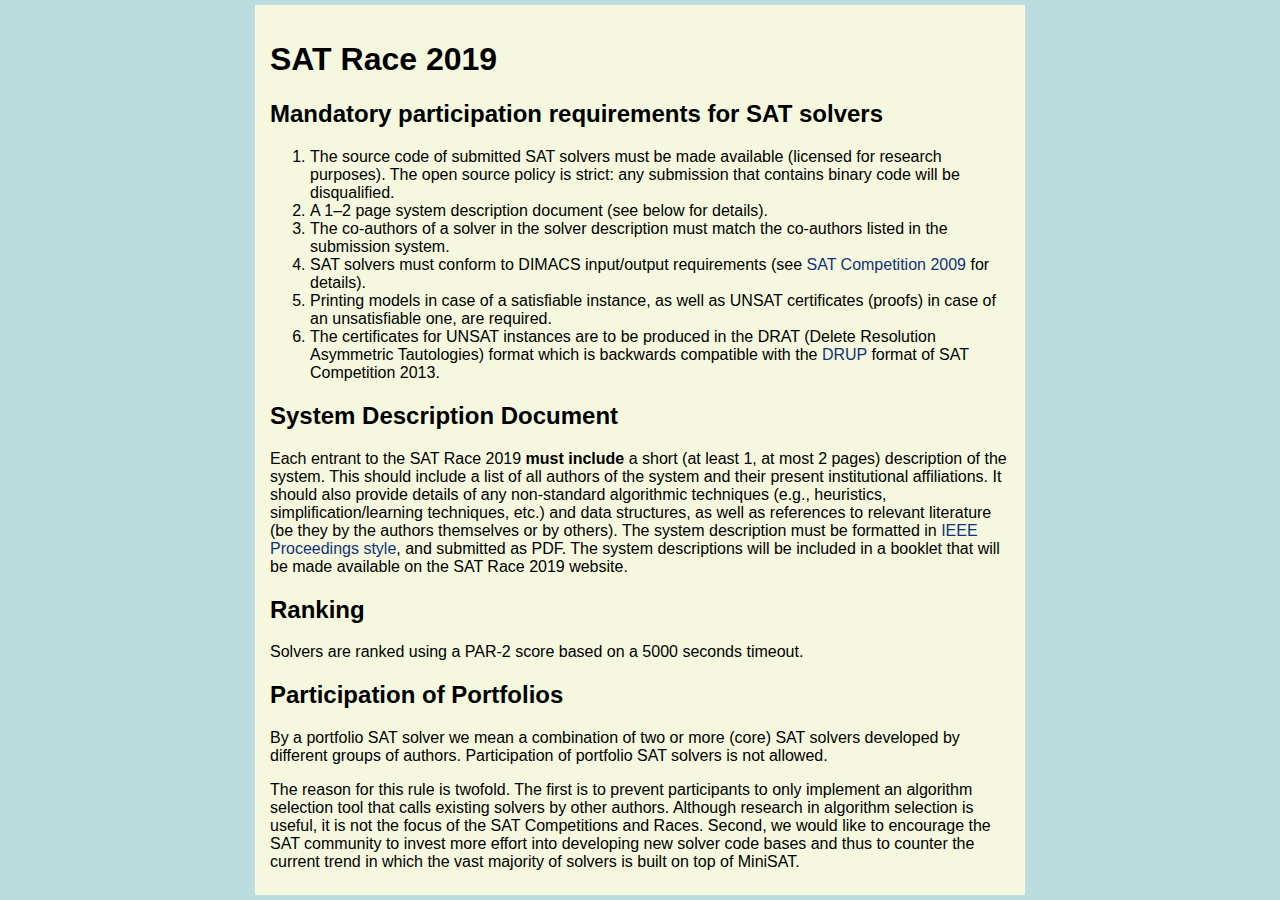
<file: rules.html>
<!DOCTYPE html PUBLIC "-//W3C//DTD HTML 4.01 Transitional//EN">
<html>
<head>
<meta http-equiv="Content-Type" content="text/html; charset=UTF-8">
<title>SAT Race 2019</title>
<link rel="stylesheet" href="main.css" type="text/css">
<link rel="icon" type="image/x-icon" href="doge2.ico">
<script src="https://www.w3schools.com/lib/w3.js"></script>
<style>a#rules { color:#c20114; }</style>
</head>

<body>
<div class="main">
  <div class="navigation" w3-include-html="navigation.html"></div>
  <script>w3.includeHTML();</script> 

  <div class="content">
    <h1>SAT Race 2019</h1>

<p>
<h2>Mandatory participation requirements for SAT solvers</h2>
<ol>
<li>The source code of submitted SAT solvers must be made available (licensed for research purposes)<!-- except for the solvers participating only in the No-Limits Track-->.
The open source policy is strict: any submission that contains binary code will be disqualified.
</li>
<li>A 1–2 page system description document (see below for details).
</li>
<li>The co-authors of a solver in the solver description must match the co-authors listed in the submission system. 
</li>
<li>SAT solvers must conform to DIMACS input/output requirements 
(see <A href="http://www.satcompetition.org/2009/format-benchmarks2009.html">SAT Competition 2009</A> for details).
</li>
<li>
Printing models in case of a satisfiable instance, as well as UNSAT certificates (proofs) in case of an unsatisfiable one, are required.
</li>
<li>The certificates for UNSAT instances are to be produced in the
DRAT (Delete Resolution Asymmetric Tautologies) format which is backwards compatible with
the <A href="http://www.cs.utexas.edu/~marijn/drup/">DRUP</A> format of SAT Competition 2013.
</li>

</ol>
</p>

<h2>System Description Document</h2>
<p>
Each entrant to the SAT Race 2019 <b>must include</b> a short (at least 1, at most 2 pages) description of the system.
This should include a list of all authors of the system and their present institutional affiliations.
It should also provide details of any non-standard algorithmic techniques (e.g., heuristics, simplification/learning techniques, etc.)
and data structures, as well as references to relevant literature (be they by the authors themselves or by others).
The system description must be formatted in <a href="http://www.ieee.org/conferences_events/conferences/publishing/templates.html">IEEE Proceedings style</a>,
and submitted as PDF.
The system descriptions will be included in a booklet that will be made available on the SAT Race 2019 website.
</p>

<h2>Ranking</h2>
<p>
Solvers are ranked using a PAR-2 score based on a 5000 seconds timeout.
<!--
Regarding the main track: In case a proof of
unsatisfiability cannot be validated within 20000 seconds, the
benchmark is considered not solved.
-->
</p>

<h2>Participation of Portfolios</h2>
<p>
By a portfolio SAT solver we mean a combination of two or more (core) SAT solvers developed by different groups of authors.
Participation of portfolio SAT solvers is not allowed.
</p>

<p>
The reason for this rule is twofold.
The first is to prevent participants to only implement an algorithm selection tool
that calls existing solvers by other authors. Although research in
algorithm selection is useful, it is not the focus of the SAT Competitions and Races.
Second, we would like to encourage the SAT community to invest more effort
into developing new solver code bases and thus to counter the current trend
in which the vast majority of solvers is built on top of MiniSAT.
</p>

<!--
<h2>Mandatory participation requirements for benchmarks</h2>
<p>
Submitted benchmarks <b>must</b> be accompanied by a 1-2 page description 
(IEEE format, SAT Competition 2014 specific template with instructions on contents 
<a href="sc2014-description-template.tgz">is available here</a>).
 This should include a list of all authors of the system and their present institutional affiliations. It should also provide details of any non-standard algorithmic techniques (e.g., heuristics, simplification/learning techniques, etc.) and data structures. The system description must be formatted in IEEE Proceedings style, and submitted as PDF. The system descriptions will be posted on the SAT Challenge 2012 website. Following <a href="http://hdl.handle.net/10138/34218">SAT Challenge 2012</a>,  the organizers are considering publishing the collection of system description as a report under the report series of Department of Computer Science, University of Helsinki (with ISSN and ISBN numbers). 
</p>
-->

<h2>Qualification</h2>

<p>
There will be no qualification round, but only a testing round to ensure that solvers are running properly 
on the evaluation system. The test set of instances will consist in a random selection of instances from 
the last SAT Competitions. The organizers reserve the right to disqualify poorly performing solvers.
</p>

<h2>Disqualification</h2>

<p>
A SAT solver will be disqualified if the solver produces a wrong answer. Specifically, if a solver 
reports UNSAT on an instance that was proven to be SAT by some other solver, or it reports SAT and provides a
wrong certificate. A solver disqualified from the competition is not eligible to win any award. 
Disqualified solvers will be marked as such on the competition results page.
</p>

<p>
Note that there is a dedicated period when the participants can check their results to ensure 
that no problems are caused by the competition framework.
</p>
<!--
<h2>Certified UNSAT tracks</h2>

<p>
The sequential UNSAT tracks for core solvers are certified, similar to SAT Competition 2013. 
In order to participate in these tracks, solvers are required to emit an unsatisfiability proof. 
The proofs format of the certified UNSAT tracks is DRAT (Delete Resolution Asymmetric Tautologies)
which is backward compatible with <A href="http://www.cs.utexas.edu/~marijn/drup/">DRUP</A> 
(Delete Reverse Unit Propagation) and RUP (Reverse Unit Propagation). 
In the certified UNSAT tracks, only benchmarks are counted for which the solver emitted a DRAT proof 
that can be verified by a <A href="http://www.cs.utexas.edu/~marijn/drat-trim/">DRAT-trim</A> checker 
provided by the organization. A proof that is discarded by the checker will not result in disqualification of the solver.
</p>
-->
<h2>Withdrawal</h2>

<p>
A solver can be withdrawn from SAT Race 2019 only before the deadline for the submission
of the final versions. After this deadline no further changes or withdrawals of the solvers are possible.
</p>

<h2>Participation of the organizers</h2>

<p>
The organizers of SAT Race 2019 are not allowed to compete.
</p>

<h2>Number of submissions</h2>

<p>
Each participant is restricted to be a co-author of at most four different sequential solvers.
Two solvers are different as soon as their sources differ or the compilation options are different.
Solvers are also different if they use different command line options.
<!--
However, we make an exception for a command line option that enables emitting UNSAT proofs for the certified UNSAT tracks.
Authors can select per solver whether to participate in a track or not.
-->
</p>


  </div>
    
</div>

</body>
</html>
</file>
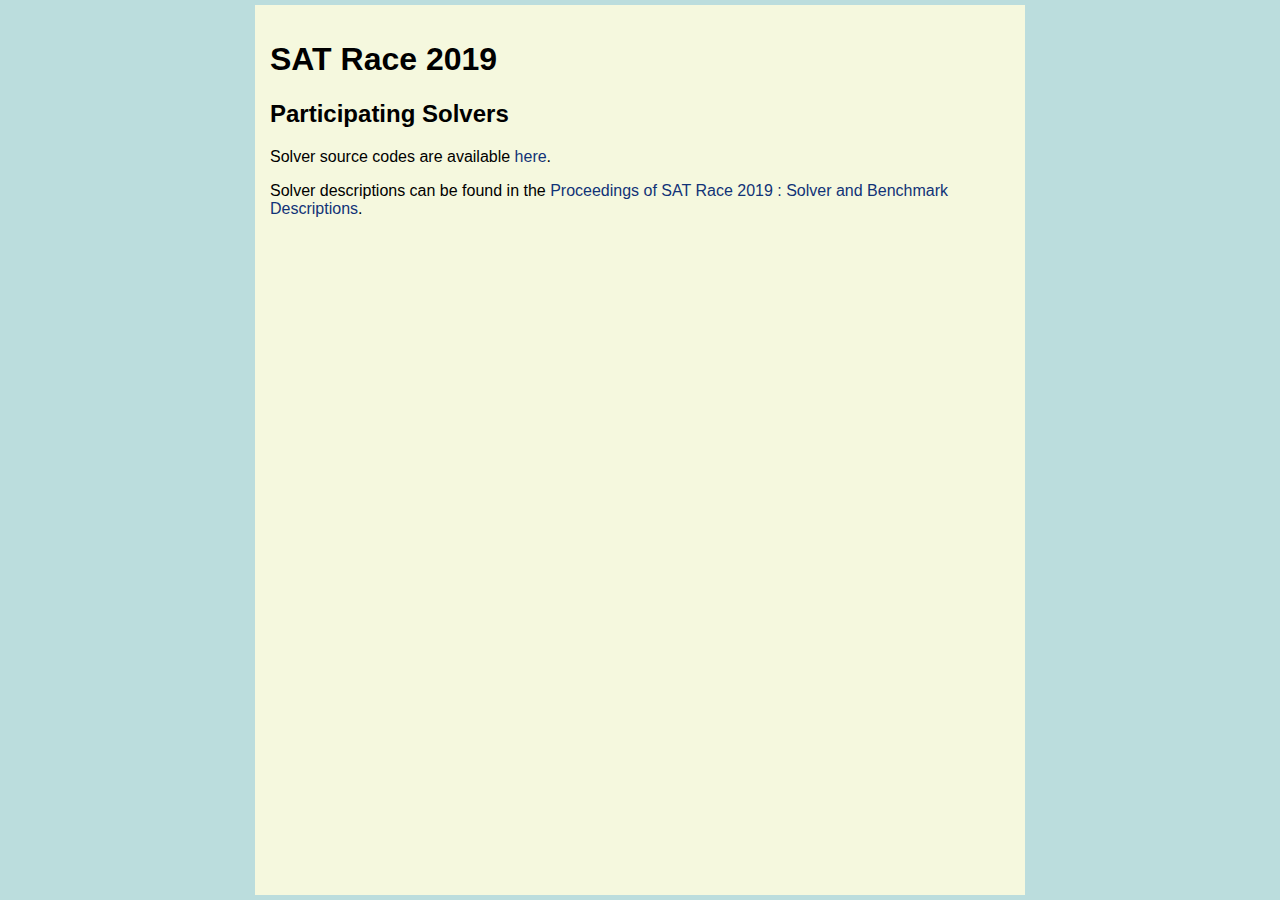
<file: solvers.html>
<!DOCTYPE html PUBLIC "-//W3C//DTD HTML 4.01 Transitional//EN">
<html>
<head>
<meta http-equiv="Content-Type" content="text/html; charset=UTF-8">
<title>SAT Race 2019</title>
<link rel="stylesheet" href="main.css" type="text/css">
<link rel="icon" type="image/x-icon" href="doge2.ico">
<script src="https://www.w3schools.com/lib/w3.js"></script>
<style>a#solvers { color:#c20114; }</style>
</head>

<body>
<div class="main">
  <div class="navigation" w3-include-html="navigation.html"></div>
  <script>w3.includeHTML();</script> 

  <div class="content">
    <h1>SAT Race 2019</h1>

<h2>Participating Solvers</h2>

<p>Solver source codes are available <a href="https://github.com/satcompetition/2019/tree/master/solvers">here</a>.</p>

<p>Solver descriptions can be found in the <a href="https://helda.helsinki.fi/handle/10138/306988">Proceedings of SAT Race 2019 : Solver and Benchmark Descriptions</a>.</p>


  </div>
    
</div>

</body>
</html>
</file>
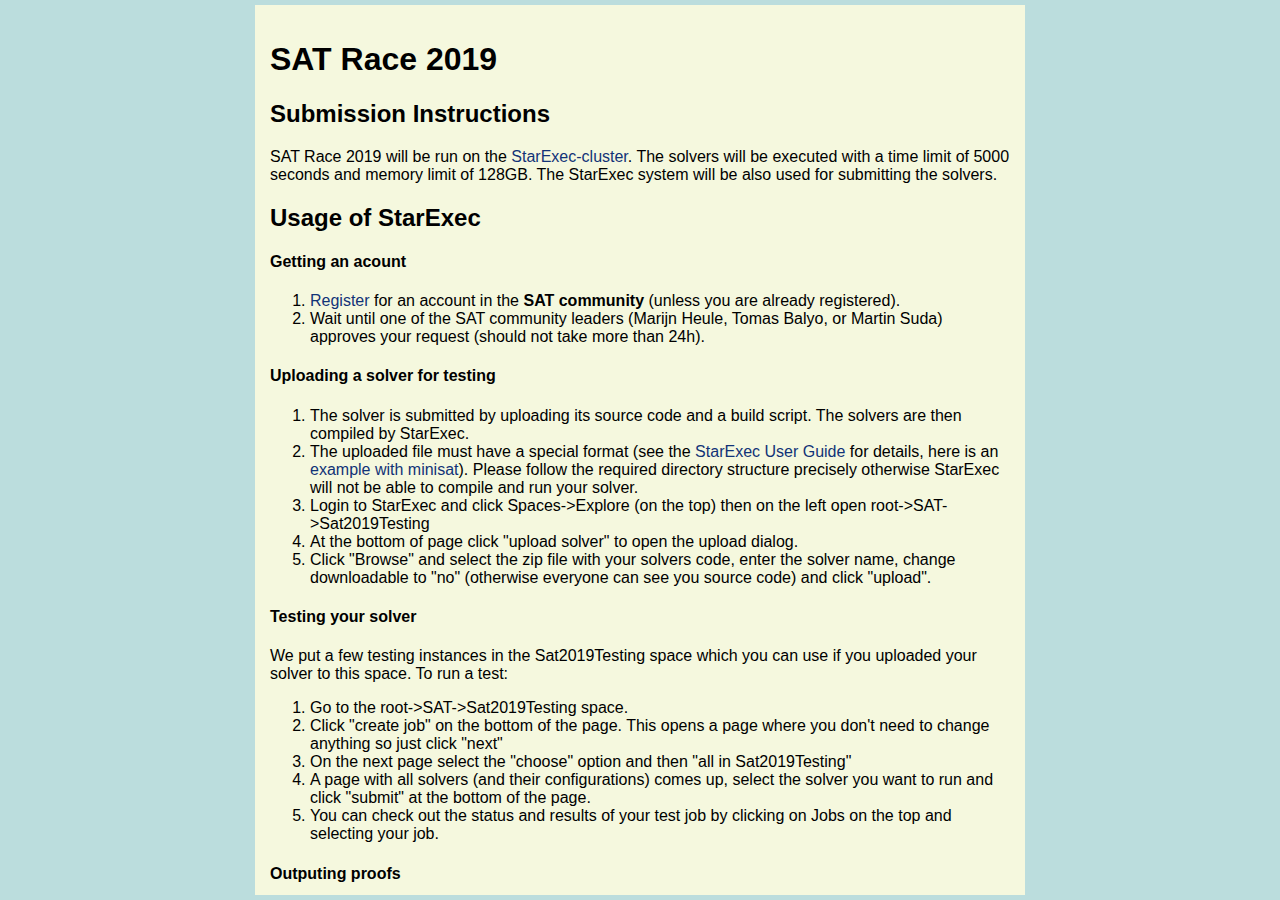
<file: submission.html>
<!DOCTYPE html PUBLIC "-//W3C//DTD HTML 4.01 Transitional//EN">
<html>
<head>
<meta http-equiv="Content-Type" content="text/html; charset=UTF-8">
<title>SAT Race 2019</title>
<link rel="stylesheet" href="main.css" type="text/css">
<link rel="icon" type="image/x-icon" href="doge2.ico">
<script src="https://www.w3schools.com/lib/w3.js"></script>
<style>a#submissions { color:#c20114; }</style>
</head>

<body>
<div class="main">
  <div class="navigation" w3-include-html="navigation.html"></div>
  <script>w3.includeHTML();</script> 

  <div class="content">
    <h1>SAT Race 2019</h1>

<h2>Submission Instructions</h2>
<p>
SAT Race 2019 will be run on the <a href="https://www.starexec.org/starexec/public/about.jsp">
StarExec-cluster</a>. The solvers will be executed with a time limit of 5000 seconds and memory limit of 128GB.
The StarExec system will be also used for submitting the solvers.
</p>

<h2>Usage of StarExec</h2>

<h4>Getting an acount</h4>

<ol>
<li><a href="https://www.starexec.org/starexec/public/registration.jsp">
Register</a> for an account in the <b>SAT community</b> (unless you are already registered).</li>
<li>Wait until one of the SAT community leaders (Marijn Heule, Tomas Balyo, or Martin Suda) approves your request (should not take more than 24h).</li>
</ol>

<h4>Uploading a solver for testing</h4>

<ol>
<li>The solver is submitted by uploading its source code and a build script. The solvers are then compiled by StarExec.</li>
<li>The uploaded file must have a special format (see the 
<a href="https://wiki.uiowa.edu/display/stardev/User+Guide#UserGuide-Uploading">
StarExec User Guide</a> for details, here is an <a href="downloads/mini.zip">example with minisat</a>). 
Please follow the required directory structure precisely otherwise StarExec will not be able to compile and run your solver.
</li>
<li>Login to StarExec and click Spaces->Explore (on the top) then on the left open root->SAT->Sat2019Testing</li>
<li>At the bottom of page click "upload solver" to open the upload dialog.</li>
<li>Click "Browse" and select the zip file with your solvers code, enter the solver name, change downloadable to "no" (otherwise everyone can see you source code) and click "upload".</li>
</ol>

<h4>Testing your solver</h4>
<p>We put a few testing instances in the Sat2019Testing space which you can use if you uploaded your solver to this space. To run a test:</p>
<ol>
<li>Go to the root->SAT->Sat2019Testing space.</li>
<li>Click "create job" on the bottom of the page. This opens a page where you don't need to change anything so just click "next"</li>
<li>On the next page select the "choose" option and then "all in Sat2019Testing"</li>
<li>A page with all solvers (and their configurations) comes up, select the solver you want to run and click "submit" at the bottom of the page.</li>
<li>You can check out the status and results of your test job by clicking on Jobs on the top and selecting your job.</li>
</ol>

<h4>Outputing proofs</h4>
<p>The proof for UNSAT instances must be written in a file called <b>proof.out</b> and placed in the folder which your start script gets as the second parameter ($2). Thefore
your starexec_run_default should contain something like 
<pre>#!/bin/bash
./solver $1 --proof-file=$2/proof.out</pre>
</p>
<p>
Note, that the answer line ("s SATISFIABLE" and "s UNSATISFIABLE") and the solution in case of a satisfiable instance (lines starting with "v") must still go to stdout (not into "proof.out").
</p>

<h4>Uploading the final version of your solver</h4>

<p>
The submission of the final version of a solver is essentially the same as uploading the solver for testing (see above).
To submit the final version of your solver upload it to the space root->SAT->SatRace2019.</p>

<p>
Do not forget to select "downloadable:no" when uploading your solver to prevent other participants from seeing your source code before the start of the competition.
After the solver submission deadline we will ask all the participants to update the downloadable option to "downloadable:yes". This will make the source code
visible to the organizers and all the participants. The participants must comply with this request in order to participate in the competition.
</p>

<h4>Emailing your System Description Document and Benchmarks to the organizers</h4>
<p>After you have submitted the final version of your solver send an email to the organizers (organizers@satcompetition.org) containing your system description document
 and 20 benchmark problems (see <a href="rules.html">General Rules</a> for more information). </p>


  </div>
    
</div>

</body>
</html>
</file>
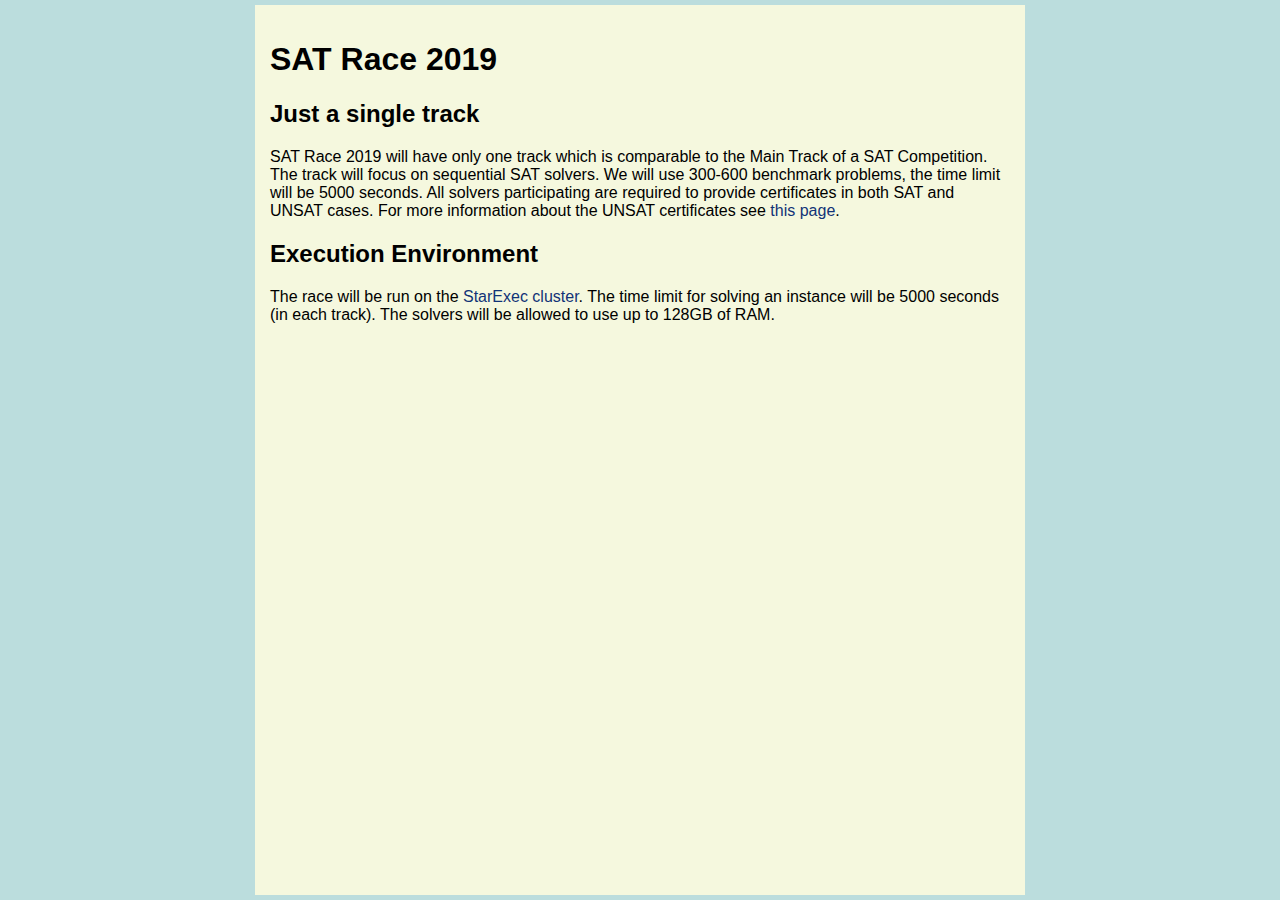
<file: tracks.html>
<!DOCTYPE html PUBLIC "-//W3C//DTD HTML 4.01 Transitional//EN">
<html>
<head>
<meta http-equiv="Content-Type" content="text/html; charset=UTF-8">
<title>SAT Race 2019</title>
<link rel="stylesheet" href="main.css" type="text/css">
<link rel="icon" type="image/x-icon" href="doge2.ico">
<script src="https://www.w3schools.com/lib/w3.js"></script>
<style>a#tracks { color:#c20114; }</style>
</head>

<body>
<div class="main">
  <div class="navigation" w3-include-html="navigation.html"></div>
  <script>w3.includeHTML();</script> 

  <div class="content">
    <h1>SAT Race 2019</h1>

<h2>Just a single track</h2>

<p>
SAT Race 2019 will have only one track which is comparable to the Main Track of a SAT Competition.
The track will focus on sequential SAT solvers. We will use 300-600 benchmark problems, the time limit will be 5000 seconds.
All solvers participating are required to provide certificates in both SAT and UNSAT cases. For more information about the
UNSAT certificates see <a href="certificates.html">this page</a>.<br/>
</p>

<h2>Execution Environment</h2>
<p>The race will be run on the <a href="https://www.starexec.org/starexec/public/about.jsp">StarExec cluster</a>.
The time limit for solving an instance will be 5000 seconds (in each track). The solvers will be allowed to use up to 128GB of RAM.</p>


  </div>
    
</div>

</body>
</html>
</file>
<file: main.css>
body { 
  margin:0px; 
  padding:5px; 
  background:#bdd;
  color:black;
  font-family:Helvetica,Arial,sans-serif;
}
a:link { color:#137; text-decoration:none; }
a:visited { color:#247; text-decoration:none; }
a:hover { color:#123FF; }
a.active { color:#123; }

.main {
  width:100%;
  height:100%;
  overflow-y:scroll;
}

.navigation {
  padding:10pt;
  line-height: 150%;
  float:left;
  position:fixed;
}

.navigation ul {
  margin: 0;
  padding: 0;
  margin-left: 20px;
}

.content {
  padding:15px;
  min-height:100%;
  max-width:1024px;
  min-width:600px;
  margin-left:250px;
  margin-right:250px;
  background:#f5f8de;
}

.content ul li {
  margin:10pt
}

td.date {
  font-weight:bold;
}


table, th, td {
  border:1px solid gray;
  border-spacing:0px;
}

th, td {
  padding:5px;
}
</file>
